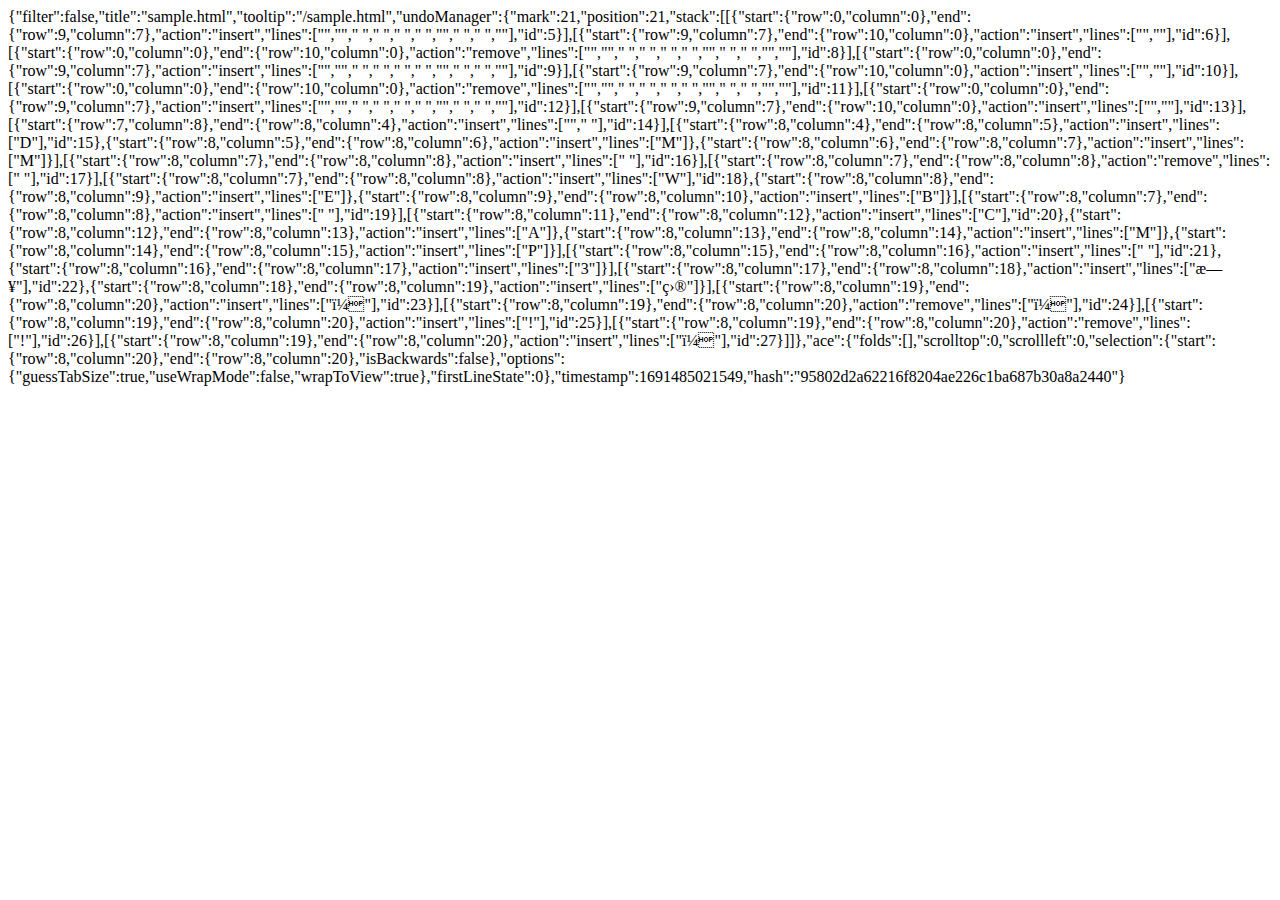
<file: .c9/metadata/environment/sample.html>
{"filter":false,"title":"sample.html","tooltip":"/sample.html","undoManager":{"mark":21,"position":21,"stack":[[{"start":{"row":0,"column":0},"end":{"row":9,"column":7},"action":"insert","lines":["<!DOCTYPE HTML>","<html lang=\"ja\">","  <head>","    <meta charset=\"UTF-8\" />","    <title>初めてのHTML</title>","  </head>","","  <body>","  </body>","</html>"],"id":5}],[{"start":{"row":9,"column":7},"end":{"row":10,"column":0},"action":"insert","lines":["",""],"id":6}],[{"start":{"row":0,"column":0},"end":{"row":10,"column":0},"action":"remove","lines":["<!DOCTYPE HTML>","<html lang=\"ja\">","  <head>","    <meta charset=\"UTF-8\" />","    <title>初めてのHTML</title>","  </head>","","  <body>","  </body>","</html>",""],"id":8}],[{"start":{"row":0,"column":0},"end":{"row":9,"column":7},"action":"insert","lines":["<!DOCTYPE HTML>","<html lang=\"ja\">","  <head>","    <meta charset=\"UTF-8\" />","    <title>初めてのHTML</title>","  </head>","","  <body>","  </body>","</html>"],"id":9}],[{"start":{"row":9,"column":7},"end":{"row":10,"column":0},"action":"insert","lines":["",""],"id":10}],[{"start":{"row":0,"column":0},"end":{"row":10,"column":0},"action":"remove","lines":["<!DOCTYPE HTML>","<html lang=\"ja\">","  <head>","    <meta charset=\"UTF-8\" />","    <title>初めてのHTML</title>","  </head>","","  <body>","  </body>","</html>",""],"id":11}],[{"start":{"row":0,"column":0},"end":{"row":9,"column":7},"action":"insert","lines":["<!DOCTYPE HTML>","<html lang=\"ja\">","  <head>","    <meta charset=\"UTF-8\" />","    <title>初めてのHTML</title>","  </head>","","  <body>","  </body>","</html>"],"id":12}],[{"start":{"row":9,"column":7},"end":{"row":10,"column":0},"action":"insert","lines":["",""],"id":13}],[{"start":{"row":7,"column":8},"end":{"row":8,"column":4},"action":"insert","lines":["","    "],"id":14}],[{"start":{"row":8,"column":4},"end":{"row":8,"column":5},"action":"insert","lines":["D"],"id":15},{"start":{"row":8,"column":5},"end":{"row":8,"column":6},"action":"insert","lines":["M"]},{"start":{"row":8,"column":6},"end":{"row":8,"column":7},"action":"insert","lines":["M"]}],[{"start":{"row":8,"column":7},"end":{"row":8,"column":8},"action":"insert","lines":[" "],"id":16}],[{"start":{"row":8,"column":7},"end":{"row":8,"column":8},"action":"remove","lines":[" "],"id":17}],[{"start":{"row":8,"column":7},"end":{"row":8,"column":8},"action":"insert","lines":["W"],"id":18},{"start":{"row":8,"column":8},"end":{"row":8,"column":9},"action":"insert","lines":["E"]},{"start":{"row":8,"column":9},"end":{"row":8,"column":10},"action":"insert","lines":["B"]}],[{"start":{"row":8,"column":7},"end":{"row":8,"column":8},"action":"insert","lines":[" "],"id":19}],[{"start":{"row":8,"column":11},"end":{"row":8,"column":12},"action":"insert","lines":["C"],"id":20},{"start":{"row":8,"column":12},"end":{"row":8,"column":13},"action":"insert","lines":["A"]},{"start":{"row":8,"column":13},"end":{"row":8,"column":14},"action":"insert","lines":["M"]},{"start":{"row":8,"column":14},"end":{"row":8,"column":15},"action":"insert","lines":["P"]}],[{"start":{"row":8,"column":15},"end":{"row":8,"column":16},"action":"insert","lines":[" "],"id":21},{"start":{"row":8,"column":16},"end":{"row":8,"column":17},"action":"insert","lines":["3"]}],[{"start":{"row":8,"column":17},"end":{"row":8,"column":18},"action":"insert","lines":["日"],"id":22},{"start":{"row":8,"column":18},"end":{"row":8,"column":19},"action":"insert","lines":["目"]}],[{"start":{"row":8,"column":19},"end":{"row":8,"column":20},"action":"insert","lines":["！"],"id":23}],[{"start":{"row":8,"column":19},"end":{"row":8,"column":20},"action":"remove","lines":["！"],"id":24}],[{"start":{"row":8,"column":19},"end":{"row":8,"column":20},"action":"insert","lines":["!"],"id":25}],[{"start":{"row":8,"column":19},"end":{"row":8,"column":20},"action":"remove","lines":["!"],"id":26}],[{"start":{"row":8,"column":19},"end":{"row":8,"column":20},"action":"insert","lines":["！"],"id":27}]]},"ace":{"folds":[],"scrolltop":0,"scrollleft":0,"selection":{"start":{"row":8,"column":20},"end":{"row":8,"column":20},"isBackwards":false},"options":{"guessTabSize":true,"useWrapMode":false,"wrapToView":true},"firstLineState":0},"timestamp":1691485021549,"hash":"95802d2a62216f8204ae226c1ba687b30a8a2440"}
</file>
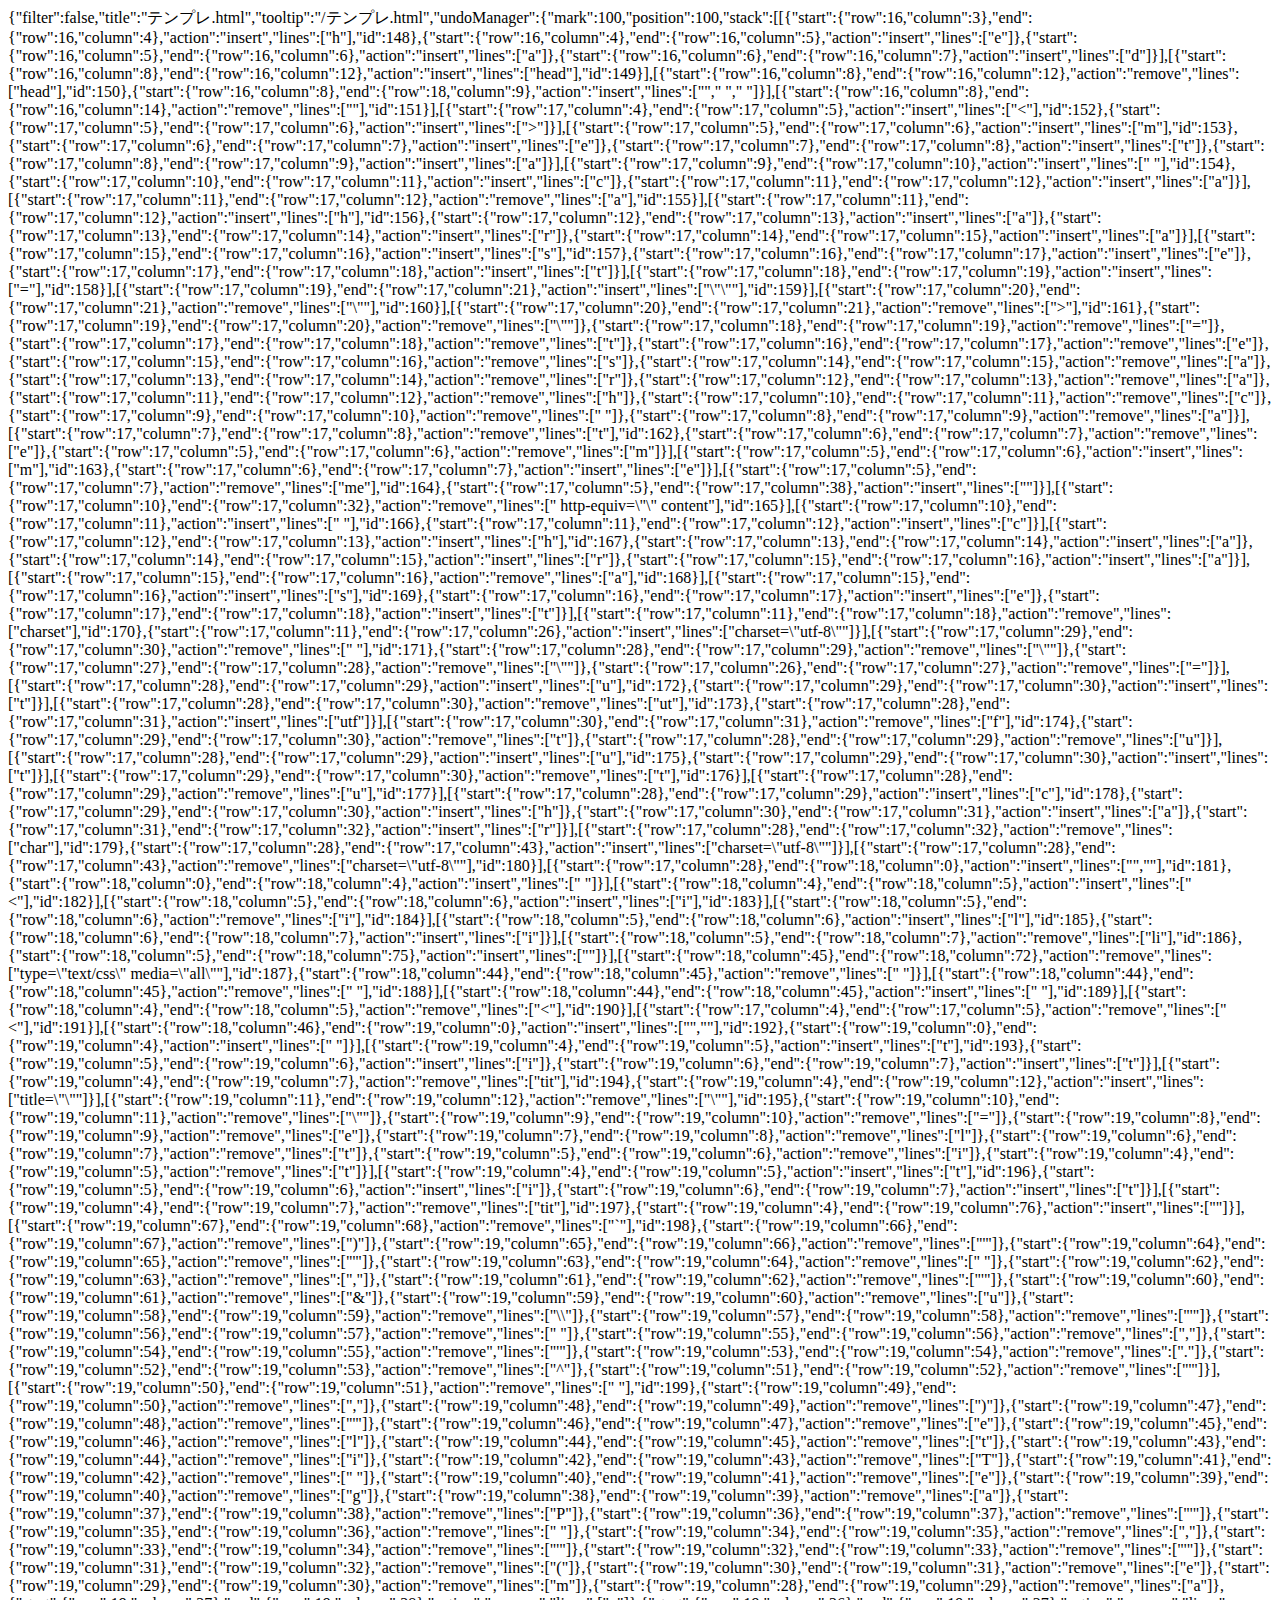
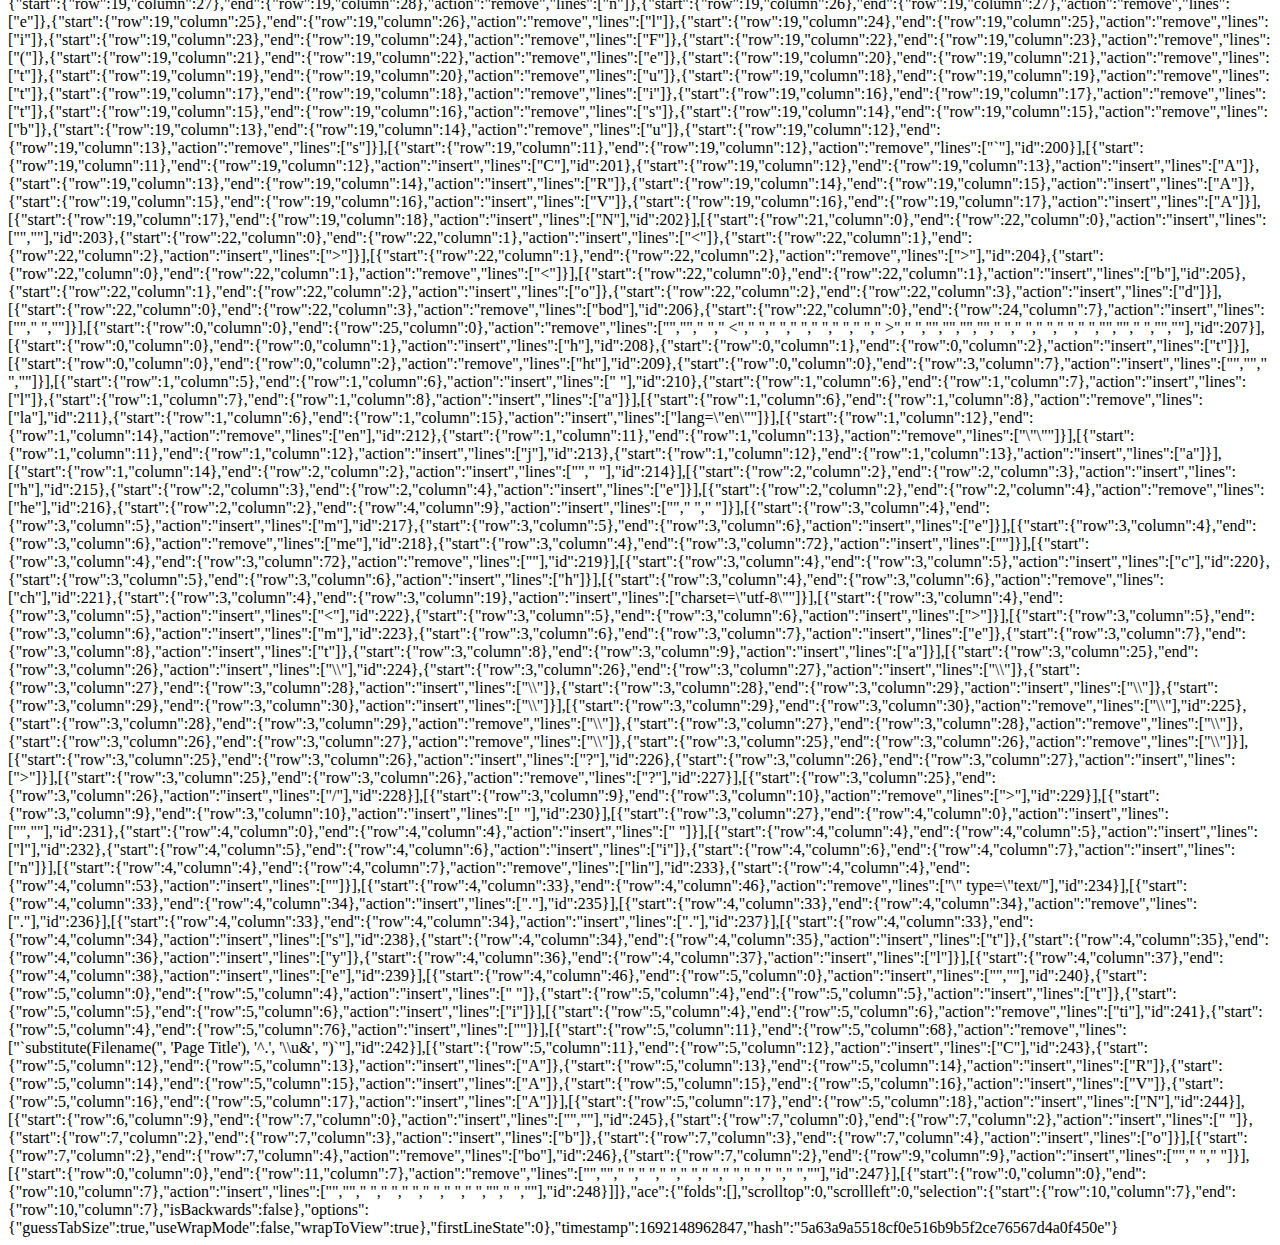
<file: .c9/metadata/environment/テンプレ.html>
{"filter":false,"title":"テンプレ.html","tooltip":"/テンプレ.html","undoManager":{"mark":100,"position":100,"stack":[[{"start":{"row":16,"column":3},"end":{"row":16,"column":4},"action":"insert","lines":["h"],"id":148},{"start":{"row":16,"column":4},"end":{"row":16,"column":5},"action":"insert","lines":["e"]},{"start":{"row":16,"column":5},"end":{"row":16,"column":6},"action":"insert","lines":["a"]},{"start":{"row":16,"column":6},"end":{"row":16,"column":7},"action":"insert","lines":["d"]}],[{"start":{"row":16,"column":8},"end":{"row":16,"column":12},"action":"insert","lines":["head"],"id":149}],[{"start":{"row":16,"column":8},"end":{"row":16,"column":12},"action":"remove","lines":["head"],"id":150},{"start":{"row":16,"column":8},"end":{"row":18,"column":9},"action":"insert","lines":["<head>","    ","  </head>"]}],[{"start":{"row":16,"column":8},"end":{"row":16,"column":14},"action":"remove","lines":["<head>"],"id":151}],[{"start":{"row":17,"column":4},"end":{"row":17,"column":5},"action":"insert","lines":["<"],"id":152},{"start":{"row":17,"column":5},"end":{"row":17,"column":6},"action":"insert","lines":[">"]}],[{"start":{"row":17,"column":5},"end":{"row":17,"column":6},"action":"insert","lines":["m"],"id":153},{"start":{"row":17,"column":6},"end":{"row":17,"column":7},"action":"insert","lines":["e"]},{"start":{"row":17,"column":7},"end":{"row":17,"column":8},"action":"insert","lines":["t"]},{"start":{"row":17,"column":8},"end":{"row":17,"column":9},"action":"insert","lines":["a"]}],[{"start":{"row":17,"column":9},"end":{"row":17,"column":10},"action":"insert","lines":[" "],"id":154},{"start":{"row":17,"column":10},"end":{"row":17,"column":11},"action":"insert","lines":["c"]},{"start":{"row":17,"column":11},"end":{"row":17,"column":12},"action":"insert","lines":["a"]}],[{"start":{"row":17,"column":11},"end":{"row":17,"column":12},"action":"remove","lines":["a"],"id":155}],[{"start":{"row":17,"column":11},"end":{"row":17,"column":12},"action":"insert","lines":["h"],"id":156},{"start":{"row":17,"column":12},"end":{"row":17,"column":13},"action":"insert","lines":["a"]},{"start":{"row":17,"column":13},"end":{"row":17,"column":14},"action":"insert","lines":["r"]},{"start":{"row":17,"column":14},"end":{"row":17,"column":15},"action":"insert","lines":["a"]}],[{"start":{"row":17,"column":15},"end":{"row":17,"column":16},"action":"insert","lines":["s"],"id":157},{"start":{"row":17,"column":16},"end":{"row":17,"column":17},"action":"insert","lines":["e"]},{"start":{"row":17,"column":17},"end":{"row":17,"column":18},"action":"insert","lines":["t"]}],[{"start":{"row":17,"column":18},"end":{"row":17,"column":19},"action":"insert","lines":["="],"id":158}],[{"start":{"row":17,"column":19},"end":{"row":17,"column":21},"action":"insert","lines":["\"\""],"id":159}],[{"start":{"row":17,"column":20},"end":{"row":17,"column":21},"action":"remove","lines":["\""],"id":160}],[{"start":{"row":17,"column":20},"end":{"row":17,"column":21},"action":"remove","lines":[">"],"id":161},{"start":{"row":17,"column":19},"end":{"row":17,"column":20},"action":"remove","lines":["\""]},{"start":{"row":17,"column":18},"end":{"row":17,"column":19},"action":"remove","lines":["="]},{"start":{"row":17,"column":17},"end":{"row":17,"column":18},"action":"remove","lines":["t"]},{"start":{"row":17,"column":16},"end":{"row":17,"column":17},"action":"remove","lines":["e"]},{"start":{"row":17,"column":15},"end":{"row":17,"column":16},"action":"remove","lines":["s"]},{"start":{"row":17,"column":14},"end":{"row":17,"column":15},"action":"remove","lines":["a"]},{"start":{"row":17,"column":13},"end":{"row":17,"column":14},"action":"remove","lines":["r"]},{"start":{"row":17,"column":12},"end":{"row":17,"column":13},"action":"remove","lines":["a"]},{"start":{"row":17,"column":11},"end":{"row":17,"column":12},"action":"remove","lines":["h"]},{"start":{"row":17,"column":10},"end":{"row":17,"column":11},"action":"remove","lines":["c"]},{"start":{"row":17,"column":9},"end":{"row":17,"column":10},"action":"remove","lines":[" "]},{"start":{"row":17,"column":8},"end":{"row":17,"column":9},"action":"remove","lines":["a"]}],[{"start":{"row":17,"column":7},"end":{"row":17,"column":8},"action":"remove","lines":["t"],"id":162},{"start":{"row":17,"column":6},"end":{"row":17,"column":7},"action":"remove","lines":["e"]},{"start":{"row":17,"column":5},"end":{"row":17,"column":6},"action":"remove","lines":["m"]}],[{"start":{"row":17,"column":5},"end":{"row":17,"column":6},"action":"insert","lines":["m"],"id":163},{"start":{"row":17,"column":6},"end":{"row":17,"column":7},"action":"insert","lines":["e"]}],[{"start":{"row":17,"column":5},"end":{"row":17,"column":7},"action":"remove","lines":["me"],"id":164},{"start":{"row":17,"column":5},"end":{"row":17,"column":38},"action":"insert","lines":["<meta http-equiv=\"\" content=\"\" />"]}],[{"start":{"row":17,"column":10},"end":{"row":17,"column":32},"action":"remove","lines":[" http-equiv=\"\" content"],"id":165}],[{"start":{"row":17,"column":10},"end":{"row":17,"column":11},"action":"insert","lines":[" "],"id":166},{"start":{"row":17,"column":11},"end":{"row":17,"column":12},"action":"insert","lines":["c"]}],[{"start":{"row":17,"column":12},"end":{"row":17,"column":13},"action":"insert","lines":["h"],"id":167},{"start":{"row":17,"column":13},"end":{"row":17,"column":14},"action":"insert","lines":["a"]},{"start":{"row":17,"column":14},"end":{"row":17,"column":15},"action":"insert","lines":["r"]},{"start":{"row":17,"column":15},"end":{"row":17,"column":16},"action":"insert","lines":["a"]}],[{"start":{"row":17,"column":15},"end":{"row":17,"column":16},"action":"remove","lines":["a"],"id":168}],[{"start":{"row":17,"column":15},"end":{"row":17,"column":16},"action":"insert","lines":["s"],"id":169},{"start":{"row":17,"column":16},"end":{"row":17,"column":17},"action":"insert","lines":["e"]},{"start":{"row":17,"column":17},"end":{"row":17,"column":18},"action":"insert","lines":["t"]}],[{"start":{"row":17,"column":11},"end":{"row":17,"column":18},"action":"remove","lines":["charset"],"id":170},{"start":{"row":17,"column":11},"end":{"row":17,"column":26},"action":"insert","lines":["charset=\"utf-8\""]}],[{"start":{"row":17,"column":29},"end":{"row":17,"column":30},"action":"remove","lines":[" "],"id":171},{"start":{"row":17,"column":28},"end":{"row":17,"column":29},"action":"remove","lines":["\""]},{"start":{"row":17,"column":27},"end":{"row":17,"column":28},"action":"remove","lines":["\""]},{"start":{"row":17,"column":26},"end":{"row":17,"column":27},"action":"remove","lines":["="]}],[{"start":{"row":17,"column":28},"end":{"row":17,"column":29},"action":"insert","lines":["u"],"id":172},{"start":{"row":17,"column":29},"end":{"row":17,"column":30},"action":"insert","lines":["t"]}],[{"start":{"row":17,"column":28},"end":{"row":17,"column":30},"action":"remove","lines":["ut"],"id":173},{"start":{"row":17,"column":28},"end":{"row":17,"column":31},"action":"insert","lines":["utf"]}],[{"start":{"row":17,"column":30},"end":{"row":17,"column":31},"action":"remove","lines":["f"],"id":174},{"start":{"row":17,"column":29},"end":{"row":17,"column":30},"action":"remove","lines":["t"]},{"start":{"row":17,"column":28},"end":{"row":17,"column":29},"action":"remove","lines":["u"]}],[{"start":{"row":17,"column":28},"end":{"row":17,"column":29},"action":"insert","lines":["u"],"id":175},{"start":{"row":17,"column":29},"end":{"row":17,"column":30},"action":"insert","lines":["t"]}],[{"start":{"row":17,"column":29},"end":{"row":17,"column":30},"action":"remove","lines":["t"],"id":176}],[{"start":{"row":17,"column":28},"end":{"row":17,"column":29},"action":"remove","lines":["u"],"id":177}],[{"start":{"row":17,"column":28},"end":{"row":17,"column":29},"action":"insert","lines":["c"],"id":178},{"start":{"row":17,"column":29},"end":{"row":17,"column":30},"action":"insert","lines":["h"]},{"start":{"row":17,"column":30},"end":{"row":17,"column":31},"action":"insert","lines":["a"]},{"start":{"row":17,"column":31},"end":{"row":17,"column":32},"action":"insert","lines":["r"]}],[{"start":{"row":17,"column":28},"end":{"row":17,"column":32},"action":"remove","lines":["char"],"id":179},{"start":{"row":17,"column":28},"end":{"row":17,"column":43},"action":"insert","lines":["charset=\"utf-8\""]}],[{"start":{"row":17,"column":28},"end":{"row":17,"column":43},"action":"remove","lines":["charset=\"utf-8\""],"id":180}],[{"start":{"row":17,"column":28},"end":{"row":18,"column":0},"action":"insert","lines":["",""],"id":181},{"start":{"row":18,"column":0},"end":{"row":18,"column":4},"action":"insert","lines":["    "]}],[{"start":{"row":18,"column":4},"end":{"row":18,"column":5},"action":"insert","lines":["<"],"id":182}],[{"start":{"row":18,"column":5},"end":{"row":18,"column":6},"action":"insert","lines":["i"],"id":183}],[{"start":{"row":18,"column":5},"end":{"row":18,"column":6},"action":"remove","lines":["i"],"id":184}],[{"start":{"row":18,"column":5},"end":{"row":18,"column":6},"action":"insert","lines":["l"],"id":185},{"start":{"row":18,"column":6},"end":{"row":18,"column":7},"action":"insert","lines":["i"]}],[{"start":{"row":18,"column":5},"end":{"row":18,"column":7},"action":"remove","lines":["li"],"id":186},{"start":{"row":18,"column":5},"end":{"row":18,"column":75},"action":"insert","lines":["<link rel=\"stylesheet\" href=\"style.css\" type=\"text/css\" media=\"all\" />"]}],[{"start":{"row":18,"column":45},"end":{"row":18,"column":72},"action":"remove","lines":["type=\"text/css\" media=\"all\""],"id":187},{"start":{"row":18,"column":44},"end":{"row":18,"column":45},"action":"remove","lines":[" "]}],[{"start":{"row":18,"column":44},"end":{"row":18,"column":45},"action":"remove","lines":[" "],"id":188}],[{"start":{"row":18,"column":44},"end":{"row":18,"column":45},"action":"insert","lines":[" "],"id":189}],[{"start":{"row":18,"column":4},"end":{"row":18,"column":5},"action":"remove","lines":["<"],"id":190}],[{"start":{"row":17,"column":4},"end":{"row":17,"column":5},"action":"remove","lines":["<"],"id":191}],[{"start":{"row":18,"column":46},"end":{"row":19,"column":0},"action":"insert","lines":["",""],"id":192},{"start":{"row":19,"column":0},"end":{"row":19,"column":4},"action":"insert","lines":["    "]}],[{"start":{"row":19,"column":4},"end":{"row":19,"column":5},"action":"insert","lines":["t"],"id":193},{"start":{"row":19,"column":5},"end":{"row":19,"column":6},"action":"insert","lines":["i"]},{"start":{"row":19,"column":6},"end":{"row":19,"column":7},"action":"insert","lines":["t"]}],[{"start":{"row":19,"column":4},"end":{"row":19,"column":7},"action":"remove","lines":["tit"],"id":194},{"start":{"row":19,"column":4},"end":{"row":19,"column":12},"action":"insert","lines":["title=\"\""]}],[{"start":{"row":19,"column":11},"end":{"row":19,"column":12},"action":"remove","lines":["\""],"id":195},{"start":{"row":19,"column":10},"end":{"row":19,"column":11},"action":"remove","lines":["\""]},{"start":{"row":19,"column":9},"end":{"row":19,"column":10},"action":"remove","lines":["="]},{"start":{"row":19,"column":8},"end":{"row":19,"column":9},"action":"remove","lines":["e"]},{"start":{"row":19,"column":7},"end":{"row":19,"column":8},"action":"remove","lines":["l"]},{"start":{"row":19,"column":6},"end":{"row":19,"column":7},"action":"remove","lines":["t"]},{"start":{"row":19,"column":5},"end":{"row":19,"column":6},"action":"remove","lines":["i"]},{"start":{"row":19,"column":4},"end":{"row":19,"column":5},"action":"remove","lines":["t"]}],[{"start":{"row":19,"column":4},"end":{"row":19,"column":5},"action":"insert","lines":["t"],"id":196},{"start":{"row":19,"column":5},"end":{"row":19,"column":6},"action":"insert","lines":["i"]},{"start":{"row":19,"column":6},"end":{"row":19,"column":7},"action":"insert","lines":["t"]}],[{"start":{"row":19,"column":4},"end":{"row":19,"column":7},"action":"remove","lines":["tit"],"id":197},{"start":{"row":19,"column":4},"end":{"row":19,"column":76},"action":"insert","lines":["<title>`substitute(Filename('', 'Page Title'), '^.', '\\u&', '')`</title>"]}],[{"start":{"row":19,"column":67},"end":{"row":19,"column":68},"action":"remove","lines":["`"],"id":198},{"start":{"row":19,"column":66},"end":{"row":19,"column":67},"action":"remove","lines":[")"]},{"start":{"row":19,"column":65},"end":{"row":19,"column":66},"action":"remove","lines":["'"]},{"start":{"row":19,"column":64},"end":{"row":19,"column":65},"action":"remove","lines":["'"]},{"start":{"row":19,"column":63},"end":{"row":19,"column":64},"action":"remove","lines":[" "]},{"start":{"row":19,"column":62},"end":{"row":19,"column":63},"action":"remove","lines":[","]},{"start":{"row":19,"column":61},"end":{"row":19,"column":62},"action":"remove","lines":["'"]},{"start":{"row":19,"column":60},"end":{"row":19,"column":61},"action":"remove","lines":["&"]},{"start":{"row":19,"column":59},"end":{"row":19,"column":60},"action":"remove","lines":["u"]},{"start":{"row":19,"column":58},"end":{"row":19,"column":59},"action":"remove","lines":["\\"]},{"start":{"row":19,"column":57},"end":{"row":19,"column":58},"action":"remove","lines":["'"]},{"start":{"row":19,"column":56},"end":{"row":19,"column":57},"action":"remove","lines":[" "]},{"start":{"row":19,"column":55},"end":{"row":19,"column":56},"action":"remove","lines":[","]},{"start":{"row":19,"column":54},"end":{"row":19,"column":55},"action":"remove","lines":["'"]},{"start":{"row":19,"column":53},"end":{"row":19,"column":54},"action":"remove","lines":["."]},{"start":{"row":19,"column":52},"end":{"row":19,"column":53},"action":"remove","lines":["^"]},{"start":{"row":19,"column":51},"end":{"row":19,"column":52},"action":"remove","lines":["'"]}],[{"start":{"row":19,"column":50},"end":{"row":19,"column":51},"action":"remove","lines":[" "],"id":199},{"start":{"row":19,"column":49},"end":{"row":19,"column":50},"action":"remove","lines":[","]},{"start":{"row":19,"column":48},"end":{"row":19,"column":49},"action":"remove","lines":[")"]},{"start":{"row":19,"column":47},"end":{"row":19,"column":48},"action":"remove","lines":["'"]},{"start":{"row":19,"column":46},"end":{"row":19,"column":47},"action":"remove","lines":["e"]},{"start":{"row":19,"column":45},"end":{"row":19,"column":46},"action":"remove","lines":["l"]},{"start":{"row":19,"column":44},"end":{"row":19,"column":45},"action":"remove","lines":["t"]},{"start":{"row":19,"column":43},"end":{"row":19,"column":44},"action":"remove","lines":["i"]},{"start":{"row":19,"column":42},"end":{"row":19,"column":43},"action":"remove","lines":["T"]},{"start":{"row":19,"column":41},"end":{"row":19,"column":42},"action":"remove","lines":[" "]},{"start":{"row":19,"column":40},"end":{"row":19,"column":41},"action":"remove","lines":["e"]},{"start":{"row":19,"column":39},"end":{"row":19,"column":40},"action":"remove","lines":["g"]},{"start":{"row":19,"column":38},"end":{"row":19,"column":39},"action":"remove","lines":["a"]},{"start":{"row":19,"column":37},"end":{"row":19,"column":38},"action":"remove","lines":["P"]},{"start":{"row":19,"column":36},"end":{"row":19,"column":37},"action":"remove","lines":["'"]},{"start":{"row":19,"column":35},"end":{"row":19,"column":36},"action":"remove","lines":[" "]},{"start":{"row":19,"column":34},"end":{"row":19,"column":35},"action":"remove","lines":[","]},{"start":{"row":19,"column":33},"end":{"row":19,"column":34},"action":"remove","lines":["'"]},{"start":{"row":19,"column":32},"end":{"row":19,"column":33},"action":"remove","lines":["'"]},{"start":{"row":19,"column":31},"end":{"row":19,"column":32},"action":"remove","lines":["("]},{"start":{"row":19,"column":30},"end":{"row":19,"column":31},"action":"remove","lines":["e"]},{"start":{"row":19,"column":29},"end":{"row":19,"column":30},"action":"remove","lines":["m"]},{"start":{"row":19,"column":28},"end":{"row":19,"column":29},"action":"remove","lines":["a"]},{"start":{"row":19,"column":27},"end":{"row":19,"column":28},"action":"remove","lines":["n"]},{"start":{"row":19,"column":26},"end":{"row":19,"column":27},"action":"remove","lines":["e"]},{"start":{"row":19,"column":25},"end":{"row":19,"column":26},"action":"remove","lines":["l"]},{"start":{"row":19,"column":24},"end":{"row":19,"column":25},"action":"remove","lines":["i"]},{"start":{"row":19,"column":23},"end":{"row":19,"column":24},"action":"remove","lines":["F"]},{"start":{"row":19,"column":22},"end":{"row":19,"column":23},"action":"remove","lines":["("]},{"start":{"row":19,"column":21},"end":{"row":19,"column":22},"action":"remove","lines":["e"]},{"start":{"row":19,"column":20},"end":{"row":19,"column":21},"action":"remove","lines":["t"]},{"start":{"row":19,"column":19},"end":{"row":19,"column":20},"action":"remove","lines":["u"]},{"start":{"row":19,"column":18},"end":{"row":19,"column":19},"action":"remove","lines":["t"]},{"start":{"row":19,"column":17},"end":{"row":19,"column":18},"action":"remove","lines":["i"]},{"start":{"row":19,"column":16},"end":{"row":19,"column":17},"action":"remove","lines":["t"]},{"start":{"row":19,"column":15},"end":{"row":19,"column":16},"action":"remove","lines":["s"]},{"start":{"row":19,"column":14},"end":{"row":19,"column":15},"action":"remove","lines":["b"]},{"start":{"row":19,"column":13},"end":{"row":19,"column":14},"action":"remove","lines":["u"]},{"start":{"row":19,"column":12},"end":{"row":19,"column":13},"action":"remove","lines":["s"]}],[{"start":{"row":19,"column":11},"end":{"row":19,"column":12},"action":"remove","lines":["`"],"id":200}],[{"start":{"row":19,"column":11},"end":{"row":19,"column":12},"action":"insert","lines":["C"],"id":201},{"start":{"row":19,"column":12},"end":{"row":19,"column":13},"action":"insert","lines":["A"]},{"start":{"row":19,"column":13},"end":{"row":19,"column":14},"action":"insert","lines":["R"]},{"start":{"row":19,"column":14},"end":{"row":19,"column":15},"action":"insert","lines":["A"]},{"start":{"row":19,"column":15},"end":{"row":19,"column":16},"action":"insert","lines":["V"]},{"start":{"row":19,"column":16},"end":{"row":19,"column":17},"action":"insert","lines":["A"]}],[{"start":{"row":19,"column":17},"end":{"row":19,"column":18},"action":"insert","lines":["N"],"id":202}],[{"start":{"row":21,"column":0},"end":{"row":22,"column":0},"action":"insert","lines":["",""],"id":203},{"start":{"row":22,"column":0},"end":{"row":22,"column":1},"action":"insert","lines":["<"]},{"start":{"row":22,"column":1},"end":{"row":22,"column":2},"action":"insert","lines":[">"]}],[{"start":{"row":22,"column":1},"end":{"row":22,"column":2},"action":"remove","lines":[">"],"id":204},{"start":{"row":22,"column":0},"end":{"row":22,"column":1},"action":"remove","lines":["<"]}],[{"start":{"row":22,"column":0},"end":{"row":22,"column":1},"action":"insert","lines":["b"],"id":205},{"start":{"row":22,"column":1},"end":{"row":22,"column":2},"action":"insert","lines":["o"]},{"start":{"row":22,"column":2},"end":{"row":22,"column":3},"action":"insert","lines":["d"]}],[{"start":{"row":22,"column":0},"end":{"row":22,"column":3},"action":"remove","lines":["bod"],"id":206},{"start":{"row":22,"column":0},"end":{"row":24,"column":7},"action":"insert","lines":["<body>","  ","</body>"]}],[{"start":{"row":0,"column":0},"end":{"row":25,"column":0},"action":"remove","lines":["<!DOCTYPE html>","<html lang=\"ja\">"," <head>","   <<meta charset=\"UTF-8\" />","   <link rel=\"stylesheet\" href=\"style.css\">","   <title>CARAVAN</title>"," </head>","  "," <body>","   "," </body>>"," ","</html>","","<!DOCTYPE html>","<html lang=\"ja\">","  <head>","    <meta charset=\"utf-8\"/>","    <link rel=\"stylesheet\" href=\"style.css\" />","    <title>CARAVAN</title>","  </head>","","<body>","  ","</body>",""],"id":207}],[{"start":{"row":0,"column":0},"end":{"row":0,"column":1},"action":"insert","lines":["h"],"id":208},{"start":{"row":0,"column":1},"end":{"row":0,"column":2},"action":"insert","lines":["t"]}],[{"start":{"row":0,"column":0},"end":{"row":0,"column":2},"action":"remove","lines":["ht"],"id":209},{"start":{"row":0,"column":0},"end":{"row":3,"column":7},"action":"insert","lines":["<!DOCTYPE html>","<html>","  ","</html>"]}],[{"start":{"row":1,"column":5},"end":{"row":1,"column":6},"action":"insert","lines":[" "],"id":210},{"start":{"row":1,"column":6},"end":{"row":1,"column":7},"action":"insert","lines":["l"]},{"start":{"row":1,"column":7},"end":{"row":1,"column":8},"action":"insert","lines":["a"]}],[{"start":{"row":1,"column":6},"end":{"row":1,"column":8},"action":"remove","lines":["la"],"id":211},{"start":{"row":1,"column":6},"end":{"row":1,"column":15},"action":"insert","lines":["lang=\"en\""]}],[{"start":{"row":1,"column":12},"end":{"row":1,"column":14},"action":"remove","lines":["en"],"id":212},{"start":{"row":1,"column":11},"end":{"row":1,"column":13},"action":"remove","lines":["\"\""]}],[{"start":{"row":1,"column":11},"end":{"row":1,"column":12},"action":"insert","lines":["j"],"id":213},{"start":{"row":1,"column":12},"end":{"row":1,"column":13},"action":"insert","lines":["a"]}],[{"start":{"row":1,"column":14},"end":{"row":2,"column":2},"action":"insert","lines":["","  "],"id":214}],[{"start":{"row":2,"column":2},"end":{"row":2,"column":3},"action":"insert","lines":["h"],"id":215},{"start":{"row":2,"column":3},"end":{"row":2,"column":4},"action":"insert","lines":["e"]}],[{"start":{"row":2,"column":2},"end":{"row":2,"column":4},"action":"remove","lines":["he"],"id":216},{"start":{"row":2,"column":2},"end":{"row":4,"column":9},"action":"insert","lines":["<head>","    ","  </head>"]}],[{"start":{"row":3,"column":4},"end":{"row":3,"column":5},"action":"insert","lines":["m"],"id":217},{"start":{"row":3,"column":5},"end":{"row":3,"column":6},"action":"insert","lines":["e"]}],[{"start":{"row":3,"column":4},"end":{"row":3,"column":6},"action":"remove","lines":["me"],"id":218},{"start":{"row":3,"column":4},"end":{"row":3,"column":72},"action":"insert","lines":["<meta http-equiv=\"content-type\" content=\"text/html;charset=UTF-8\" />"]}],[{"start":{"row":3,"column":4},"end":{"row":3,"column":72},"action":"remove","lines":["<meta http-equiv=\"content-type\" content=\"text/html;charset=UTF-8\" />"],"id":219}],[{"start":{"row":3,"column":4},"end":{"row":3,"column":5},"action":"insert","lines":["c"],"id":220},{"start":{"row":3,"column":5},"end":{"row":3,"column":6},"action":"insert","lines":["h"]}],[{"start":{"row":3,"column":4},"end":{"row":3,"column":6},"action":"remove","lines":["ch"],"id":221},{"start":{"row":3,"column":4},"end":{"row":3,"column":19},"action":"insert","lines":["charset=\"utf-8\""]}],[{"start":{"row":3,"column":4},"end":{"row":3,"column":5},"action":"insert","lines":["<"],"id":222},{"start":{"row":3,"column":5},"end":{"row":3,"column":6},"action":"insert","lines":[">"]}],[{"start":{"row":3,"column":5},"end":{"row":3,"column":6},"action":"insert","lines":["m"],"id":223},{"start":{"row":3,"column":6},"end":{"row":3,"column":7},"action":"insert","lines":["e"]},{"start":{"row":3,"column":7},"end":{"row":3,"column":8},"action":"insert","lines":["t"]},{"start":{"row":3,"column":8},"end":{"row":3,"column":9},"action":"insert","lines":["a"]}],[{"start":{"row":3,"column":25},"end":{"row":3,"column":26},"action":"insert","lines":["\\"],"id":224},{"start":{"row":3,"column":26},"end":{"row":3,"column":27},"action":"insert","lines":["\\"]},{"start":{"row":3,"column":27},"end":{"row":3,"column":28},"action":"insert","lines":["\\"]},{"start":{"row":3,"column":28},"end":{"row":3,"column":29},"action":"insert","lines":["\\"]},{"start":{"row":3,"column":29},"end":{"row":3,"column":30},"action":"insert","lines":["\\"]}],[{"start":{"row":3,"column":29},"end":{"row":3,"column":30},"action":"remove","lines":["\\"],"id":225},{"start":{"row":3,"column":28},"end":{"row":3,"column":29},"action":"remove","lines":["\\"]},{"start":{"row":3,"column":27},"end":{"row":3,"column":28},"action":"remove","lines":["\\"]},{"start":{"row":3,"column":26},"end":{"row":3,"column":27},"action":"remove","lines":["\\"]},{"start":{"row":3,"column":25},"end":{"row":3,"column":26},"action":"remove","lines":["\\"]}],[{"start":{"row":3,"column":25},"end":{"row":3,"column":26},"action":"insert","lines":["?"],"id":226},{"start":{"row":3,"column":26},"end":{"row":3,"column":27},"action":"insert","lines":[">"]}],[{"start":{"row":3,"column":25},"end":{"row":3,"column":26},"action":"remove","lines":["?"],"id":227}],[{"start":{"row":3,"column":25},"end":{"row":3,"column":26},"action":"insert","lines":["/"],"id":228}],[{"start":{"row":3,"column":9},"end":{"row":3,"column":10},"action":"remove","lines":[">"],"id":229}],[{"start":{"row":3,"column":9},"end":{"row":3,"column":10},"action":"insert","lines":[" "],"id":230}],[{"start":{"row":3,"column":27},"end":{"row":4,"column":0},"action":"insert","lines":["",""],"id":231},{"start":{"row":4,"column":0},"end":{"row":4,"column":4},"action":"insert","lines":["    "]}],[{"start":{"row":4,"column":4},"end":{"row":4,"column":5},"action":"insert","lines":["l"],"id":232},{"start":{"row":4,"column":5},"end":{"row":4,"column":6},"action":"insert","lines":["i"]},{"start":{"row":4,"column":6},"end":{"row":4,"column":7},"action":"insert","lines":["n"]}],[{"start":{"row":4,"column":4},"end":{"row":4,"column":7},"action":"remove","lines":["lin"],"id":233},{"start":{"row":4,"column":4},"end":{"row":4,"column":53},"action":"insert","lines":["<link rel=\"stylesheet\" href=\"\" type=\"text/css\" />"]}],[{"start":{"row":4,"column":33},"end":{"row":4,"column":46},"action":"remove","lines":["\" type=\"text/"],"id":234}],[{"start":{"row":4,"column":33},"end":{"row":4,"column":34},"action":"insert","lines":["."],"id":235}],[{"start":{"row":4,"column":33},"end":{"row":4,"column":34},"action":"remove","lines":["."],"id":236}],[{"start":{"row":4,"column":33},"end":{"row":4,"column":34},"action":"insert","lines":["."],"id":237}],[{"start":{"row":4,"column":33},"end":{"row":4,"column":34},"action":"insert","lines":["s"],"id":238},{"start":{"row":4,"column":34},"end":{"row":4,"column":35},"action":"insert","lines":["t"]},{"start":{"row":4,"column":35},"end":{"row":4,"column":36},"action":"insert","lines":["y"]},{"start":{"row":4,"column":36},"end":{"row":4,"column":37},"action":"insert","lines":["l"]}],[{"start":{"row":4,"column":37},"end":{"row":4,"column":38},"action":"insert","lines":["e"],"id":239}],[{"start":{"row":4,"column":46},"end":{"row":5,"column":0},"action":"insert","lines":["",""],"id":240},{"start":{"row":5,"column":0},"end":{"row":5,"column":4},"action":"insert","lines":["    "]},{"start":{"row":5,"column":4},"end":{"row":5,"column":5},"action":"insert","lines":["t"]},{"start":{"row":5,"column":5},"end":{"row":5,"column":6},"action":"insert","lines":["i"]}],[{"start":{"row":5,"column":4},"end":{"row":5,"column":6},"action":"remove","lines":["ti"],"id":241},{"start":{"row":5,"column":4},"end":{"row":5,"column":76},"action":"insert","lines":["<title>`substitute(Filename('', 'Page Title'), '^.', '\\u&', '')`</title>"]}],[{"start":{"row":5,"column":11},"end":{"row":5,"column":68},"action":"remove","lines":["`substitute(Filename('', 'Page Title'), '^.', '\\u&', '')`"],"id":242}],[{"start":{"row":5,"column":11},"end":{"row":5,"column":12},"action":"insert","lines":["C"],"id":243},{"start":{"row":5,"column":12},"end":{"row":5,"column":13},"action":"insert","lines":["A"]},{"start":{"row":5,"column":13},"end":{"row":5,"column":14},"action":"insert","lines":["R"]},{"start":{"row":5,"column":14},"end":{"row":5,"column":15},"action":"insert","lines":["A"]},{"start":{"row":5,"column":15},"end":{"row":5,"column":16},"action":"insert","lines":["V"]},{"start":{"row":5,"column":16},"end":{"row":5,"column":17},"action":"insert","lines":["A"]}],[{"start":{"row":5,"column":17},"end":{"row":5,"column":18},"action":"insert","lines":["N"],"id":244}],[{"start":{"row":6,"column":9},"end":{"row":7,"column":0},"action":"insert","lines":["",""],"id":245},{"start":{"row":7,"column":0},"end":{"row":7,"column":2},"action":"insert","lines":["  "]},{"start":{"row":7,"column":2},"end":{"row":7,"column":3},"action":"insert","lines":["b"]},{"start":{"row":7,"column":3},"end":{"row":7,"column":4},"action":"insert","lines":["o"]}],[{"start":{"row":7,"column":2},"end":{"row":7,"column":4},"action":"remove","lines":["bo"],"id":246},{"start":{"row":7,"column":2},"end":{"row":9,"column":9},"action":"insert","lines":["<body>","    ","  </body>"]}],[{"start":{"row":0,"column":0},"end":{"row":11,"column":7},"action":"remove","lines":["<!DOCTYPE html>","<html lang=ja>","  <head>","    <meta charset=\"utf-8\"/>","    <link rel=\"stylesheet\" href=\"style.css\" />","    <title>CARAVAN</title>","  </head>","  <body>","    ","  </body>","  ","</html>"],"id":247}],[{"start":{"row":0,"column":0},"end":{"row":10,"column":7},"action":"insert","lines":["<!DOCTYPE html>","<html lang=\"ja\">","  <head>","    <meta charset=\"UTF-8\" />","    <!-- CSSファイルの読み込み -->","    <link rel=\"stylesheet\" href=\"style.css\" />","    <title>CARAVAN</title>","  </head>","","  <body></body>","</html>"],"id":248}]]},"ace":{"folds":[],"scrolltop":0,"scrollleft":0,"selection":{"start":{"row":10,"column":7},"end":{"row":10,"column":7},"isBackwards":false},"options":{"guessTabSize":true,"useWrapMode":false,"wrapToView":true},"firstLineState":0},"timestamp":1692148962847,"hash":"5a63a9a5518cf0e516b9b5f2ce76567d4a0f450e"}
</file>
